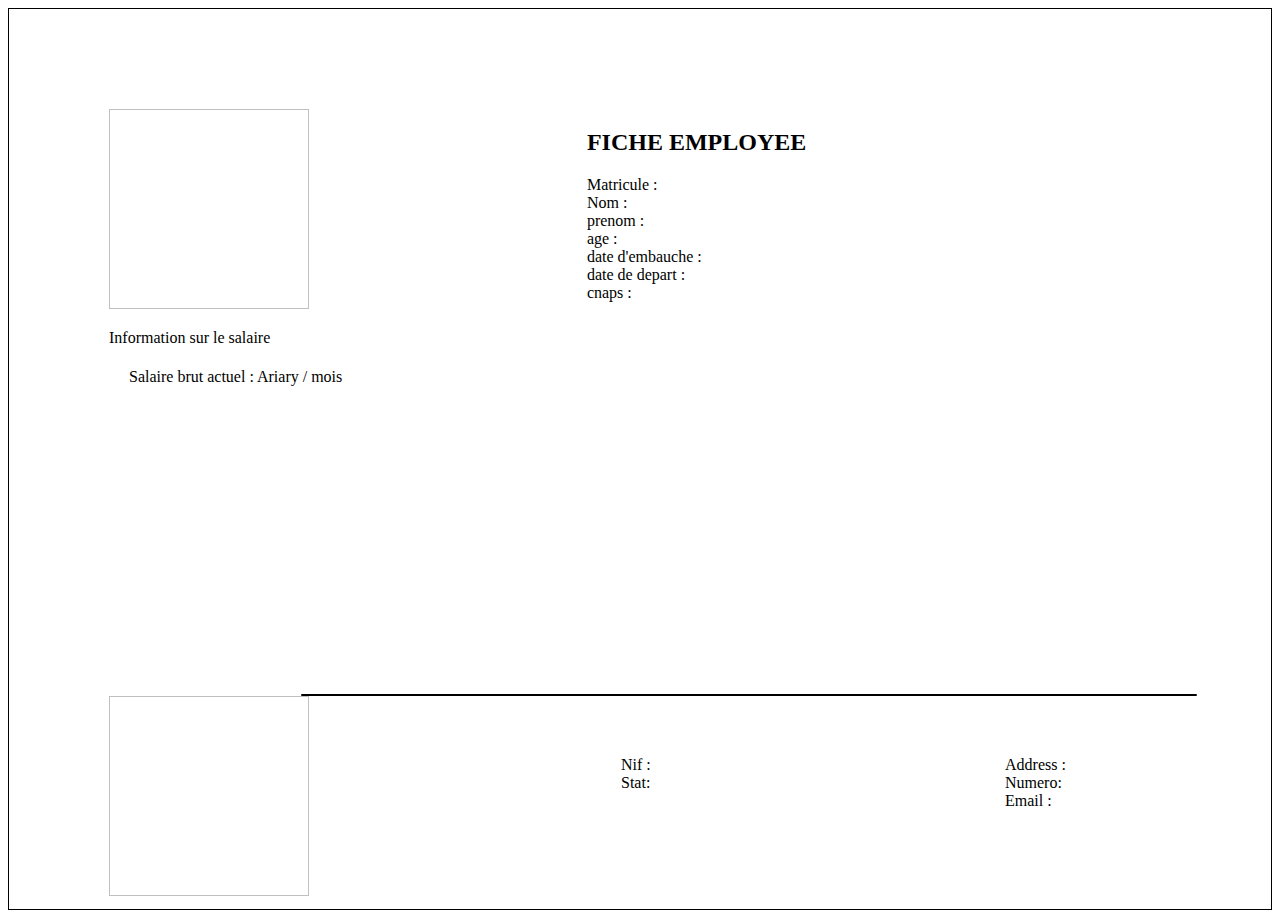
<file: src/main/resources/templates/toPdf.html>
<!DOCTYPE html>
<html xmlns:th="http://www.thymeleaf.org"
      xmlns:layout="http://www.ultraq.net.nz/thymeleaf/layout"
      layout:decorate="styles">

<head>
    <meta charset="UTF-8"/>
    <meta name="viewport" content="width=device-width, initial-scale=1.0" />
    <link rel="stylesheet" type="text/css" th:href="@{cssandjs/styles.css}" />
    <link rel="stylesheet" type="text/css" th:href="@{cssandjs/All.css}" />
    <title>Document</title>
    <style>
        .title{
            width:100%;
            position:relative;
        }
        .image{
            width:200px;
            height:200px;
            border-radius:10px;
            overflow:hidden;
            left:0;
        }
        .details{
            position:absolute;
            right:5%;
            width:50%;
        }
        .information{
            width:100%;
            position:relative;
        }
        .salary{
            width:100%;
        }
        .show-salary{
            padding-left:20px;
            padding-top:5px
        }
        footer{
            width:100%;
            position:absolute;
            bottom:0;
            display:block
        }
        body{
            height:700px;
            border:1px solid black;
            padding:100px;
        }
        footer::before{
            content:'';
            display:block;
            height:2px;
            border-radius:10px;
            background-color:black;
            margin-left:15%;
            width:70%;
        }
        .footer-data-1{
            top:30%;
            width:30%;
            display:inline-block;
            position:absolute;
            left:40%;
        }
        .logo{
            width:35%;
            display:inline-block

        }
        .footer-data-2{
            top:30%;
            right:0;
            width:30%;
            display:inline-block;
            position:absolute
        }
    </style>
</head>

<body>
        <div class="information">
            <span class="image">
                <img th:src="@{'data:image/*;base64,'+${user.photo}}" width="200px" height="200px"/>
            </span>
            <span class="details">
                <h2>FICHE EMPLOYEE</h2>
                <div>Matricule : <span th:text="${user.matricule}"/></div>
                <div>Nom : <span th:text="${user.firstName}"/></div>
                <div>prenom : <span th:text="${user.lastName}"/></div>
                <div>age : <span th:text="${user.age}"/></div>
                <div>date d'embauche : <span th:text="${user.date_entre}"/></div>
                <div>date de depart : <span th:text="${user.date_sortie}"/></div>
                <div>cnaps : <span th:text="${user.cnaps}"/></div>
            </span>
        </div>
        <main class="salary">
            <p>Information sur le salaire</p>
            <div class="show-salary">Salaire brut actuel : <span th:text="${user.bruSalary}"/> Ariary / mois</div>
        </main>
        <footer>
            <span class="logo"><img th:src="@{'data:image/*;base64,'+${company.companyLogo}}" width="200px" height="200px"/></span>
            <span class="footer-data-1">
                <strong><span th:text="${company.companyName}"/></strong>
                <div>Nif : <span th:text="${company.nif}"/></div>
                <div>Stat: <span th:text="${company.stat}"/></div>
            </span>
            <span class="footer-data-2">
                <div>Address : <span th:text="${company.address}"/></div>
                <div>Numero: <span th:text="${company.number}"/></div>
                <div>Email : <span th:text="${company.email}"/></div>
            </span>
        </footer>
</body>

</html>
</file>
